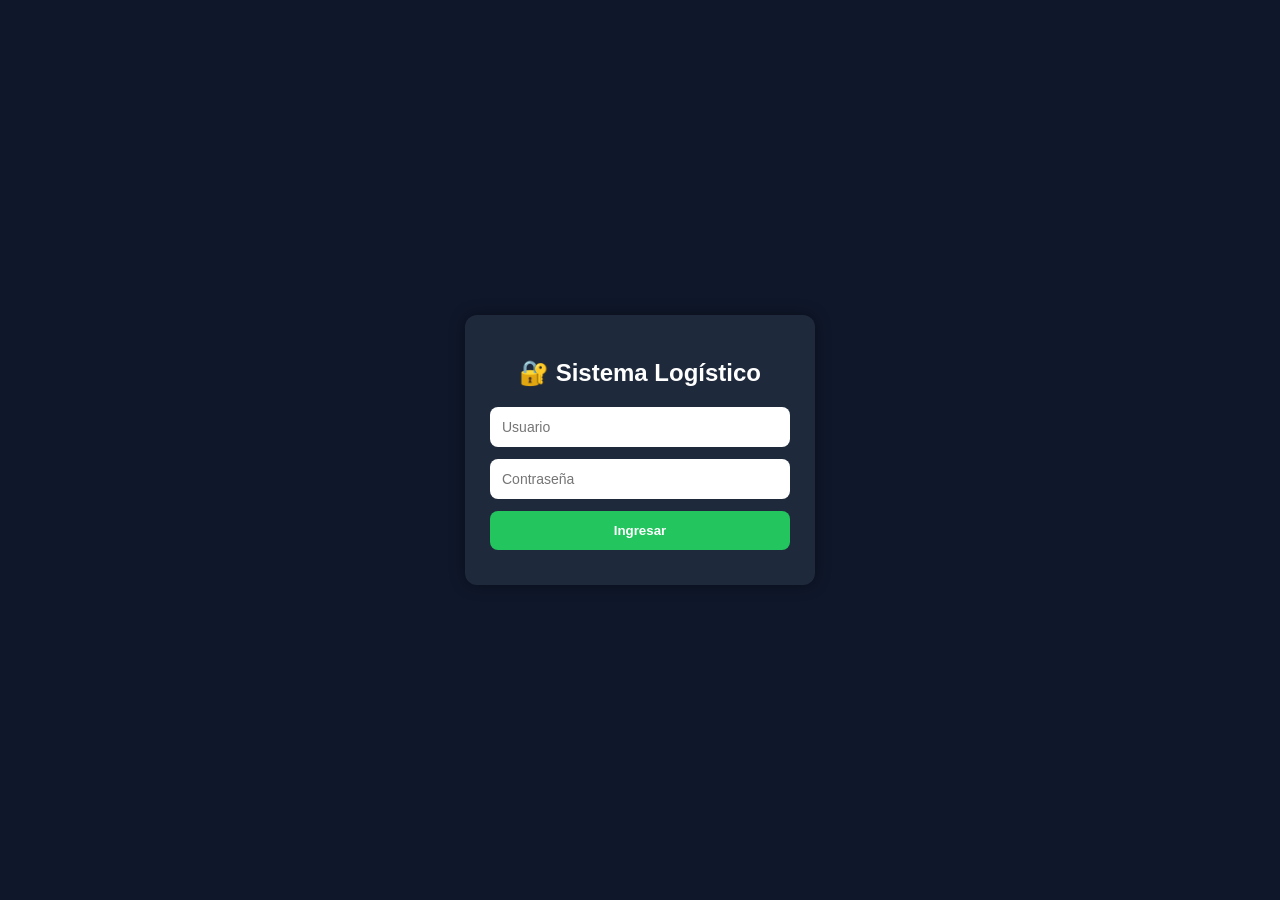
<file: index.html>
<!DOCTYPE html>
<html lang="es">
<head>
  <meta charset="UTF-8">
  <title>Sistema Logístico</title>
  <meta name="viewport" content="width=device-width, initial-scale=1.0">

  <link rel="stylesheet" href="css/login.css">
</head>

<body>

<div class="login-box">
  <h2>🔐 Sistema Logístico</h2>

  <input type="text" id="usuario" placeholder="Usuario">
  <input type="password" id="password" placeholder="Contraseña">

  <button onclick="login()">Ingresar</button>

  <div class="error" id="error"></div>
</div>

<script src="js/auth.js"></script>

</body>
</html>
</file>
<file: css/login.css>
* {
  box-sizing: border-box;
}

body {
  font-family: Arial, sans-serif;
  background: #0f172a;
  color: white;
  display: flex;
  justify-content: center;
  align-items: center;
  height: 100vh;
  margin: 0;
}

.login-box {
  background: #1e293b;
  padding: 25px;
  border-radius: 12px;
  width: 100%;
  max-width: 350px;
  box-shadow: 0 0 15px rgba(0,0,0,0.4);
  display: flex;
  flex-direction: column;
  align-items: center;
}

h2 {
  text-align: center;
  margin-bottom: 20px;
}

input {
  width: 100%;
  padding: 12px;
  margin-bottom: 12px;
  border: none;
  border-radius: 8px;
  font-size: 14px;
}

button {
  width: 100%;
  padding: 12px;
  background: #22c55e;
  border: none;
  border-radius: 8px;
  color: white;
  font-weight: bold;
  cursor: pointer;
}

button:hover {
  background: #16a34a;
}

.error {
  color: #f87171;
  text-align: center;
  margin-top: 10px;
}
</file>
